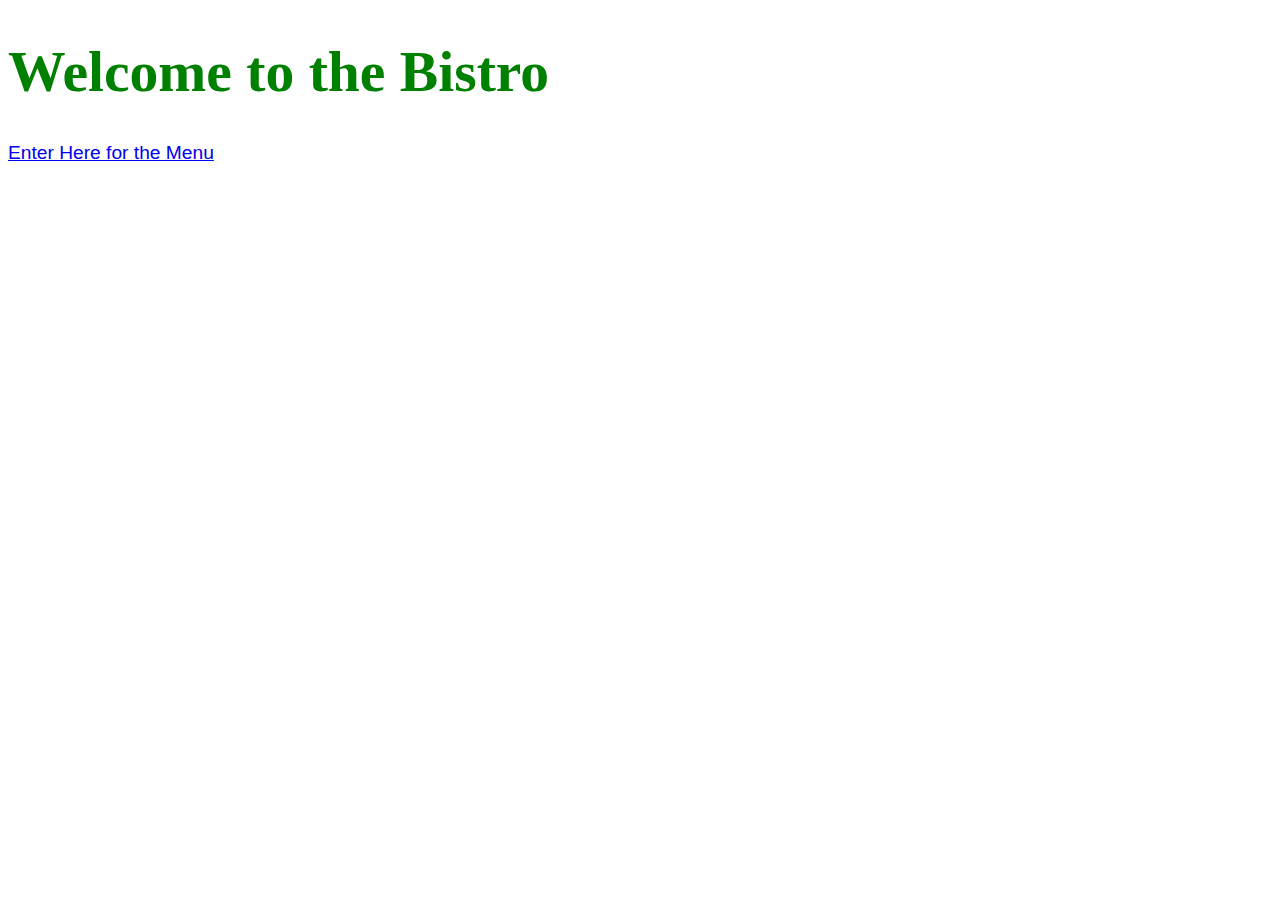
<file: index.html>
<!DOCTYPE html>
<html ng-app="MenuApp">
  <head>
    <meta charset="utf-8">
    <link rel="stylesheet" href="css/styles.css">
    <title>Menu App</title>
  </head>
  <body>
    <h1>Welcome to the Bistro</h1>

    <ui-view></ui-view>

    <!-- Libraries -->
    <script src="lib/angular.min.js"></script>
    <script src="lib/angular-ui-router.min.js"></script>

    <!-- Modules -->
    <script src="src/menuapp/menuapp.module.js"></script>
    <script src="src/menuapp/data.module.js"></script>

    <!-- Routes -->
    <script src="src/routes.js"></script>

    <!-- Module Artifacts -->
    <script src="src/menuapp/categories.component.js"></script>
    <script src="src/menuapp/categories.controller.js"></script>
    <script src="src/menuapp/items.component.js"></script>
    <script src="src/menuapp/items.controller.js"></script>
    <script src="src/menuapp/menudata.service.js"></script>

  </body>

</html>
</file>
<file: css/styles.css>
body {
  font-size: 1.2em;
  font-family: sans-serif;
  font-weight: 100;

}

h1 {
    /* color: #4caf50; */
    color: #008000;
    font-family: verdana;
    font-size: 300%;
}

h3> span {
  color: red;
}

li[ui-sref]:hover {
  display: inline-block;
  cursor: pointer;
  border: solid black 1px;
  padding-left: 5px;
  padding-right: 5px;
  color: #008000;
}

table, tr, td {
  border: 1px solid grey;
  border-collapse: collapse;
  padding: 5px;
}

table tr:nth-child(odd) {
  background-color: #f1f1f1;
}

table tr:nth-child(even) {
  background-color: #ffffff;
}
tr > th {
  text-align: left;
}
</file>
